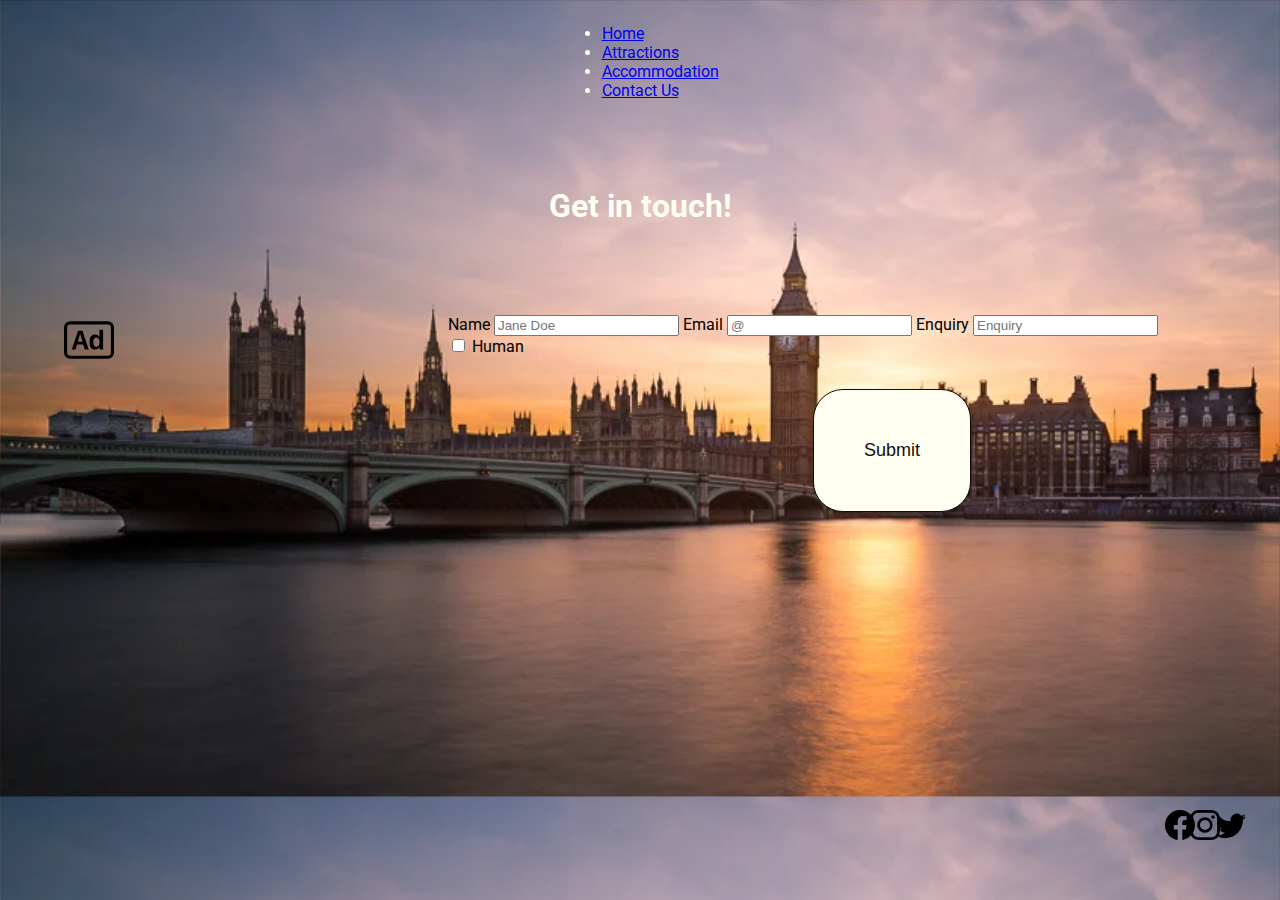
<file: Contact Us.html>
<!DOCTYPE html>
<html lang="en">
  <head>
    <meta charset="UTF-8" />
    <meta name="viewport" content="width=device-width, initial-scale=1.0" />
    <link
      href="https://cdn.jsdelivr.net/npm/bootstrap@5.3.0/dist/css/bootstrap.min.css"
      rel="stylesheet"
      integrity="sha384-9ndCyUaIbzAi2FUVXJi0CjmCapSmO7SnpJef0486qhLnuZ2cdeRhO02iuK6FUUVM"
      crossorigin="anonymous"
    />
    <link rel="stylesheet" href="London.css" />
    <link rel="preconnect" href="https://fonts.googleapis.com">
<link rel="preconnect" href="https://fonts.gstatic.com" crossorigin>
<link href="https://fonts.googleapis.com/css2?family=Heebo&family=Nunito+Sans:opsz,wght@6..12,200&family=Roboto:wght@100;300;400&display=swap" rel="stylesheet">
    <title>Experience London</title>
  </head>
  <body>
    <nav class="navbar navbar-expand-lg bg-light nav-fill bg-transparent" >
    <div class= "container-fluid">
      <div class="collapse navbar-collapse" id="navbarNav">
        <ul class="navbar-nav nav-fill w-100">
            <li class="nav-item"><a class="nav-link" href="CFGProject.html">Home</a></li>
            <li class="nav-item"><a class="nav-link" href="Attractions.html">Attractions</a></li>
            <li class="nav-item"><a class="nav-link" href="Accommodation.html">Accommodation</a></li>
            <li class="nav-item"><a class="nav-link" href="ContactUs.html">Contact Us</a></li>
        </ul>
      </div>
    </nav>
  </div>
  <div class="container">
    <div class="row">
      <div class="col-sm-4 col-md-4 col-lg-4" style="position: absolute;
      top: 35%; left: 35%;">
    <form class="form-inline">
      <label class="sr-only" for="inlineFormInputName2">Name</label>
      <input type="text" class="form-control mb-2 mr-sm-2" id="inlineFormInputName2" placeholder="Jane Doe">
      <label class="sr-only" for="inlineFormInputName2">Email</label>
      <input type="text" class="form-control mb-2 mr-sm-2" id="inlineFormInputName2" placeholder="@">
      <label class="sr-only" for="inlineFormInputGroupUsername2">Enquiry</label>
      <input type="text" class="form-control" id="inlineFormInputGroupUsername2" placeholder="Enquiry">
      <div class="input-group mb-2 mr-sm-2 col-sm-4 col-md-6 col-lg-2">
        <div class="input-group-prepend">
        <input class="form-check-input" type="checkbox" id="inlineFormCheck">
        <label class="form-check-label" for="inlineFormCheck">
          Human
        </label>
    <div style="padding-top:50px; position: absolute;top: 35%; left: 50%;">
      <button type="submit" class="btn btn-primary mb-2 padding-top:100px;">Submit</button >
      </div>
    </form>
  </div>
  </div>
  </div>
<div class ="col-sm-4 col-md-4 col-lg-4" style="position: absolute;
  top: 35%; right: -3%; width: -100px; height: 10px;">
<!--Google map-->
<div class ="col-sm-4 col-md-4 col-lg-4" style="position: absolute;
top: 35%; left: 5%; width: -100px; height: 10px;">
  <iframe src="https://maps.google.com/maps?q=manhatan&t=&z=13&ie=UTF8&iwloc=&output=embed" frameborder="50px;"
    style="border: 50px;" allowfullscreen></iframe>
</div>
<!--Google Maps-->
</div>
<div>
<svg xmlns="http://www.w3.org/2000/svg" Class= "col-sm-4 col-md-4 col-lg-4" style="position: absolute; top: 35%; left: 5%;" width="50" height="50" fill="currentColor" class="bi bi-badge-ad" viewBox="0 0 16 16">
  <path d="m3.7 11 .47-1.542h2.004L6.644 11h1.261L5.901 5.001H4.513L2.5 11h1.2zm1.503-4.852.734 2.426H4.416l.734-2.426h.053zm4.759.128c-1.059 0-1.753.765-1.753 2.043v.695c0 1.279.685 2.043 1.74 2.043.677 0 1.222-.33 1.367-.804h.057V11h1.138V4.685h-1.16v2.36h-.053c-.18-.475-.68-.77-1.336-.77zm.387.923c.58 0 1.002.44 1.002 1.138v.602c0 .76-.396 1.2-.984 1.2-.598 0-.972-.449-.972-1.248v-.453c0-.795.37-1.24.954-1.24z"/>
  <path d="M14 3a1 1 0 0 1 1 1v8a1 1 0 0 1-1 1H2a1 1 0 0 1-1-1V4a1 1 0 0 1 1-1h12zM2 2a2 2 0 0 0-2 2v8a2 2 0 0 0 2 2h12a2 2 0 0 0 2-2V4a2 2 0 0 0-2-2H2z"/>
</svg>
</div>
    <main>
      <div class="text-black"></div>
    <h1>Get in touch!</h1>
    <div class="justify-content-center">
    </div>
    <div class ="col-sm-4 col-md-4 col-lg-4" style="position: absolute;
    top: 90%; left: 91%; width: -100px; height: 10px;"> <svg xmlns="http://www.w3.org/2000/svg" width="30" height="30" fill="currentColor" class="bi bi-facebook" viewBox="0 0 16 16">
      <path d="M16 8.049c0-4.446-3.582-8.05-8-8.05C3.58 0-.002 3.603-.002 8.05c0 4.017 2.926 7.347 6.75 7.951v-5.625h-2.03V8.05H6.75V6.275c0-2.017 1.195-3.131 3.022-3.131.876 0 1.791.157 1.791.157v1.98h-1.009c-.993 0-1.303.621-1.303 1.258v1.51h2.218l-.354 2.326H9.25V16c3.824-.604 6.75-3.934 6.75-7.951z"/>
    </svg>
    </div>
    <div class ="col-sm-4 col-md-4 col-lg-4" style="position: absolute; top: 90%; left: 93%; width: -100px; height: 10px;">
    <svg xmlns="http://www.w3.org/2000/svg" width="30" height="30" fill="currentColor" class="bi bi-instagram" viewBox="0 0 16 16">
      <path d="M8 0C5.829 0 5.556.01 4.703.048 3.85.088 3.269.222 2.76.42a3.917 3.917 0 0 0-1.417.923A3.927 3.927 0 0 0 .42 2.76C.222 3.268.087 3.85.048 4.7.01 5.555 0 5.827 0 8.001c0 2.172.01 2.444.048 3.297.04.852.174 1.433.372 1.942.205.526.478.972.923 1.417.444.445.89.719 1.416.923.51.198 1.09.333 1.942.372C5.555 15.99 5.827 16 8 16s2.444-.01 3.298-.048c.851-.04 1.434-.174 1.943-.372a3.916 3.916 0 0 0 1.416-.923c.445-.445.718-.891.923-1.417.197-.509.332-1.09.372-1.942C15.99 10.445 16 10.173 16 8s-.01-2.445-.048-3.299c-.04-.851-.175-1.433-.372-1.941a3.926 3.926 0 0 0-.923-1.417A3.911 3.911 0 0 0 13.24.42c-.51-.198-1.092-.333-1.943-.372C10.443.01 10.172 0 7.998 0h.003zm-.717 1.442h.718c2.136 0 2.389.007 3.232.046.78.035 1.204.166 1.486.275.373.145.64.319.92.599.28.28.453.546.598.92.11.281.24.705.275 1.485.039.843.047 1.096.047 3.231s-.008 2.389-.047 3.232c-.035.78-.166 1.203-.275 1.485a2.47 2.47 0 0 1-.599.919c-.28.28-.546.453-.92.598-.28.11-.704.24-1.485.276-.843.038-1.096.047-3.232.047s-2.39-.009-3.233-.047c-.78-.036-1.203-.166-1.485-.276a2.478 2.478 0 0 1-.92-.598 2.48 2.48 0 0 1-.6-.92c-.109-.281-.24-.705-.275-1.485-.038-.843-.046-1.096-.046-3.233 0-2.136.008-2.388.046-3.231.036-.78.166-1.204.276-1.486.145-.373.319-.64.599-.92.28-.28.546-.453.92-.598.282-.11.705-.24 1.485-.276.738-.034 1.024-.044 2.515-.045v.002zm4.988 1.328a.96.96 0 1 0 0 1.92.96.96 0 0 0 0-1.92zm-4.27 1.122a4.109 4.109 0 1 0 0 8.217 4.109 4.109 0 0 0 0-8.217zm0 1.441a2.667 2.667 0 1 1 0 5.334 2.667 2.667 0 0 1 0-5.334z"/>
    </svg>
    </div>
    <div class ="col-sm-4 col-md-4 col-lg-4" style="position: absolute; top: 90%; left: 95%; width: -100px; height: 10px;">
    <svg xmlns="http://www.w3.org/2000/svg" width="30" height="30" fill="currentColor" class="bi bi-twitter" viewBox="0 0 16 16">
      <path d="M5.026 15c6.038 0 9.341-5.003 9.341-9.334 0-.14 0-.282-.006-.422A6.685 6.685 0 0 0 16 3.542a6.658 6.658 0 0 1-1.889.518 3.301 3.301 0 0 0 1.447-1.817 6.533 6.533 0 0 1-2.087.793A3.286 3.286 0 0 0 7.875 6.03a9.325 9.325 0 0 1-6.767-3.429 3.289 3.289 0 0 0 1.018 4.382A3.323 3.323 0 0 1 .64 6.575v.045a3.288 3.288 0 0 0 2.632 3.218 3.203 3.203 0 0 1-.865.115 3.23 3.23 0 0 1-.614-.057 3.283 3.283 0 0 0 3.067 2.277A6.588 6.588 0 0 1 .78 13.58a6.32 6.32 0 0 1-.78-.045A9.344 9.344 0 0 0 5.026 15z"/>
    </svg>
    </div>
    </main>
  </div>
    <footer></footer>
    <script
      src="https://cdn.jsdelivr.net/npm/bootstrap@5.3.0/dist/js/bootstrap.bundle.min.js"
      integrity="sha384-geWF76RCwLtnZ8qwWowPQNguL3RmwHVBC9FhGdlKrxdiJJigb/j/68SIy3Te4Bkz"
      crossorigin="anonymous"
    ></script>
  </body>
</html>
</file>
<file: London.css>
.navbar {
  display: flex;
  flex-flow: row nowrap;
  justify-content: space-evenly;
  color: #fffef1;
}

body {
  background-image: url(Ldn.png);
  background-size: cover;
  font-family: "Heebo", sans-serif;
  font-family: "Nunito Sans", sans-serif;
  font-family: "Roboto", sans-serif;
}
h1 {
  text-align: center;
  padding-top: 50px;
  color: #fffef1;
}

button {
  border: 0.5px solid;
  border-color: #120d0d;
  background-color: #fffef1;
  color: #120d0d;
  font-size: 18px;
  border-radius: 30px;
  padding: 50px;
  margin: 10px;
  box-sizing: border-box;
  transition: all 200ms ease-in-out;
  box-shadow: 2px 2px 4px rgba(0, 0, 0, 0.2);
}
* {
  box-sizing: border-box;
}
.flex-container {
  display: flex;
  flex-wrap: wrap;
}
.flex-item {
  padding: 0 5px;
  width: 100%;
}
.flex-item:hover {
  opacity: 0.8;
  transition: 0.9s;
}
.flex-item img {
  width: 100%;
  height: 300px;
}
.desc {
  color: #fffef1;
  font-weight: 30px;
}
@media only screen and (min-width: 768px) {
  .flex-item {
    width: calc(50%);
  }
}

@media only screen and (min-width: 992px) {
  .flex-item {
    width: calc(100% / 3);
  }
}
</file>
